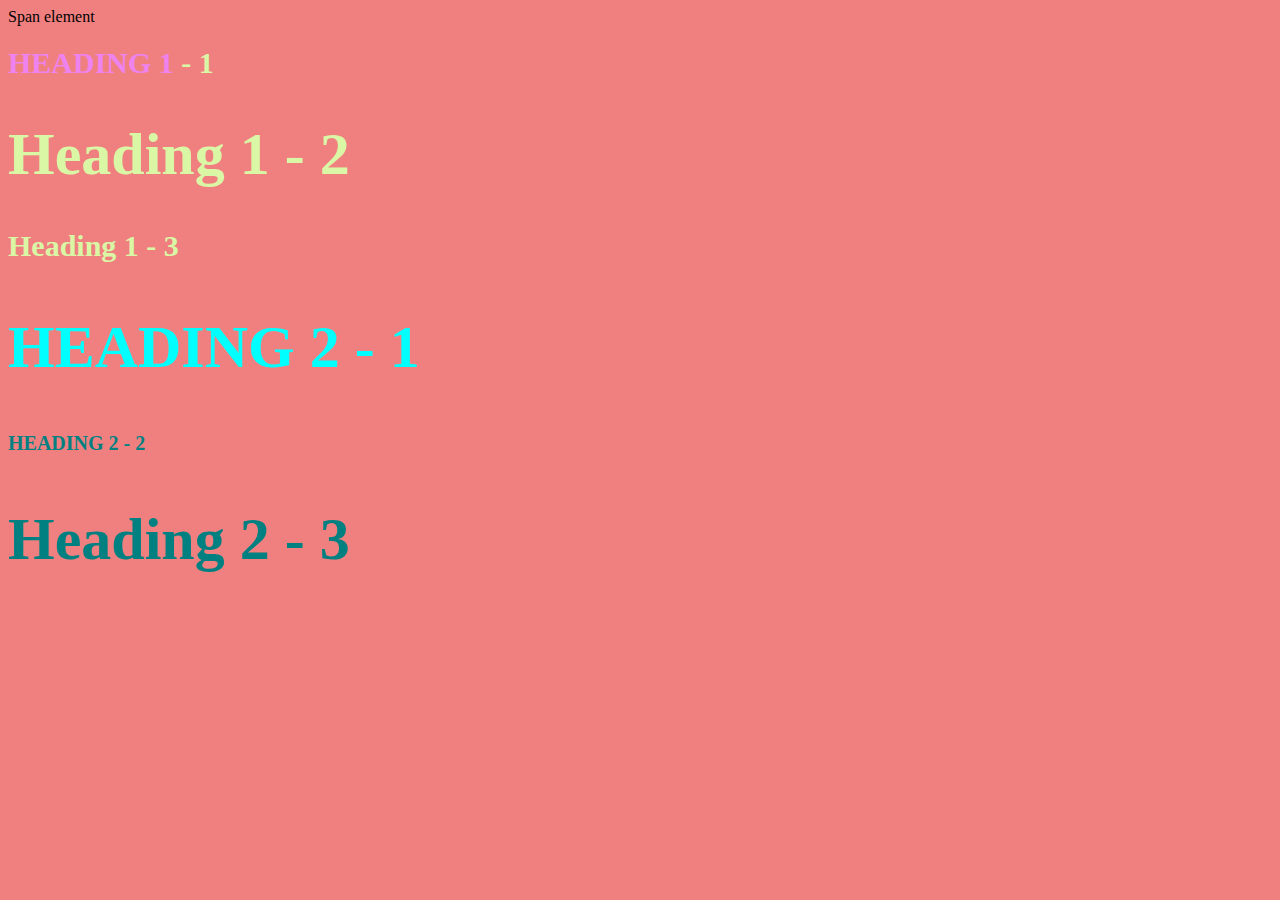
<file: style-test.html>
<!DOCTYPE html>
<html>
<head>
	<title>Style test</title>
	<link rel="stylesheet" type="text/css" href="CSS/test.css">
</head>
<body>
	<span>Span element</span>
	<h1 class="uppercase"><span>Heading 1</span> - 1 </h1>
	<h1 class="big">Heading 1 - 2 </h1>
	<h1>Heading 1 - 3 </h1>
	<h2 class="big uppercase">Heading 2 - 1 </h2>
	<h2 class="uppercase">Heading 2 - 2 </h2>
	<h2 class="big">Heading 2 - 3 </h2>
	
</body>
</html>
</file>
<file: CSS/test.css>
body{
	background-color: lightcoral;
}

h1{
font-size: 30px;
color: #DAF7A6;  
}

h2 {
font-size: 20px; 
color: #808000;
}
h2{
color: #008080;
}
.big{
font-size: 60px;
}
.uppercase{
text-transform: uppercase;
}
.big.uppercase{
color: #00FFFF;
}
h1 span{
color: violet;
}
</file>
